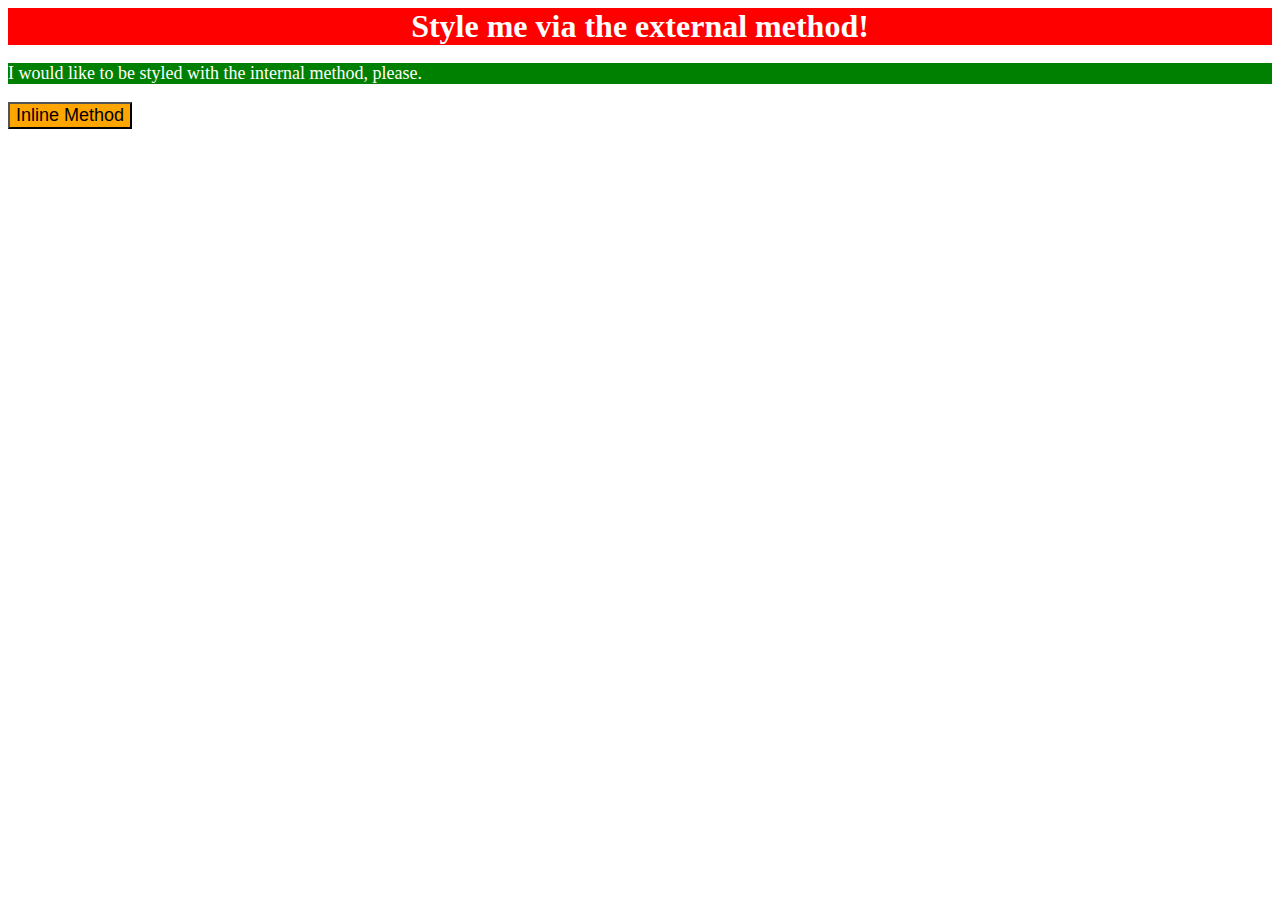
<file: foundations/01-css-methods/index.html>
<!DOCTYPE html>
<html lang="en">
  <head>
    <meta charset="UTF-8">
    <meta http-equiv="X-UA-Compatible" content="IE=edge">
    <meta name="viewport" content="width=device-width, initial-scale=1.0">
    <title>Methods for Adding CSS</title>
    <link rel="stylesheet" href="style.css">
    <style>
      p {
       background-color: green;
       color: white;
       font-size: 18px;  
      }
    </style>
  </head>
  <body>
    <div>Style me via the external method!</div>
    <p>I would like to be styled with the internal method, please.</p>
    <button style="background-color:orange;font-size: 18px">Inline Method</button>
  </body>
</html>
</file>
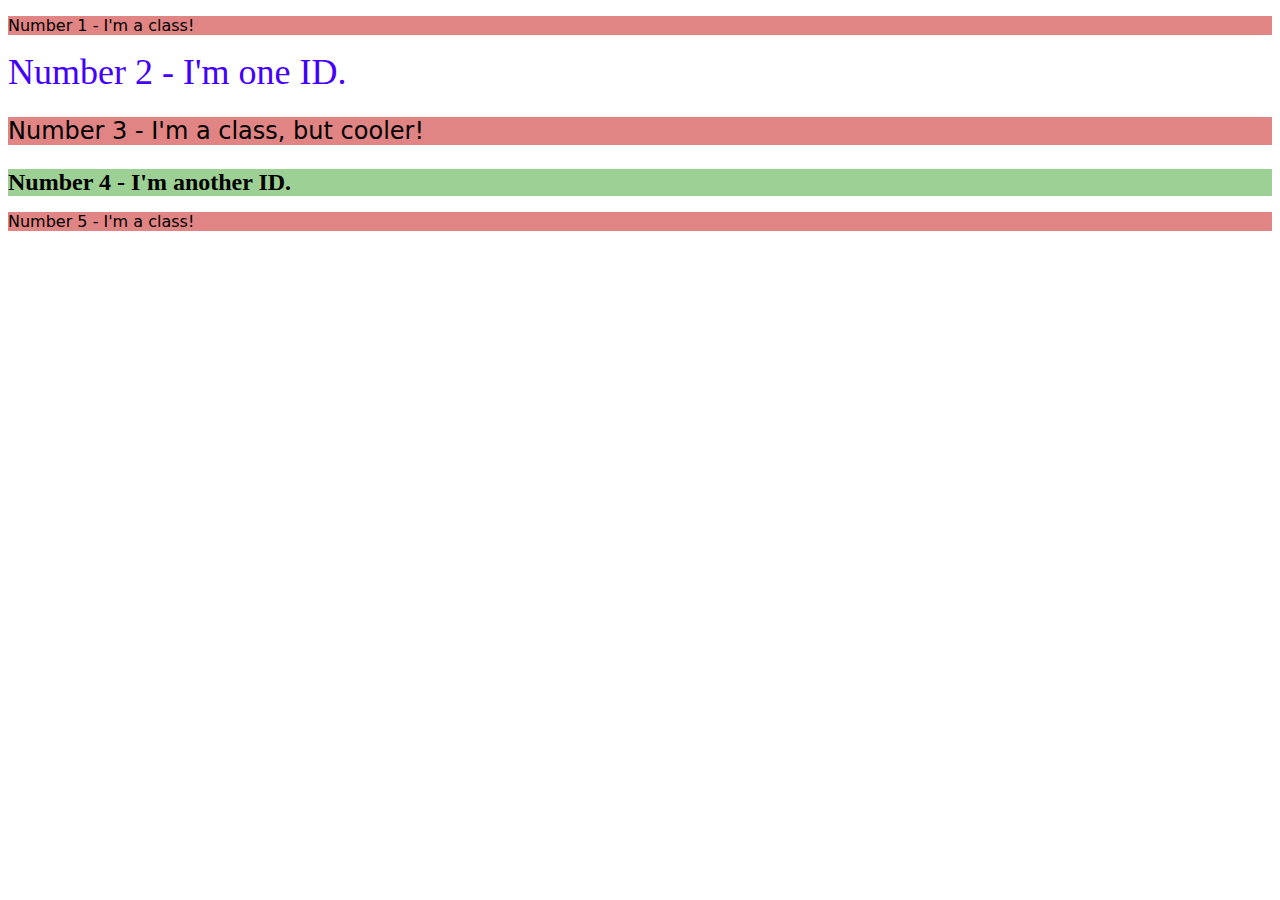
<file: foundations/02-class-id-selectors/index.html>
<!DOCTYPE html>
<html lang="en">
  <head>
    <meta charset="UTF-8">
    <meta http-equiv="X-UA-Compatible" content="IE=edge">
    <meta name="viewport" content="width=device-width, initial-scale=1.0">
    <title>Class and ID Selectors</title>
    <link rel="stylesheet" href="style.css">
  </head>
  <body>
    <p class="n1">Number 1 - I'm a class!</p>
    <div id="n2">Number 2 - I'm one ID.</div>
    <p class="n1 n1a">Number 3 - I'm a class, but cooler!</p>
    <div class="n1a" id="n4">Number 4 - I'm another ID.</div>
    <p class="n1">Number 5 - I'm a class!</p>
  </body>
</html>
</file>
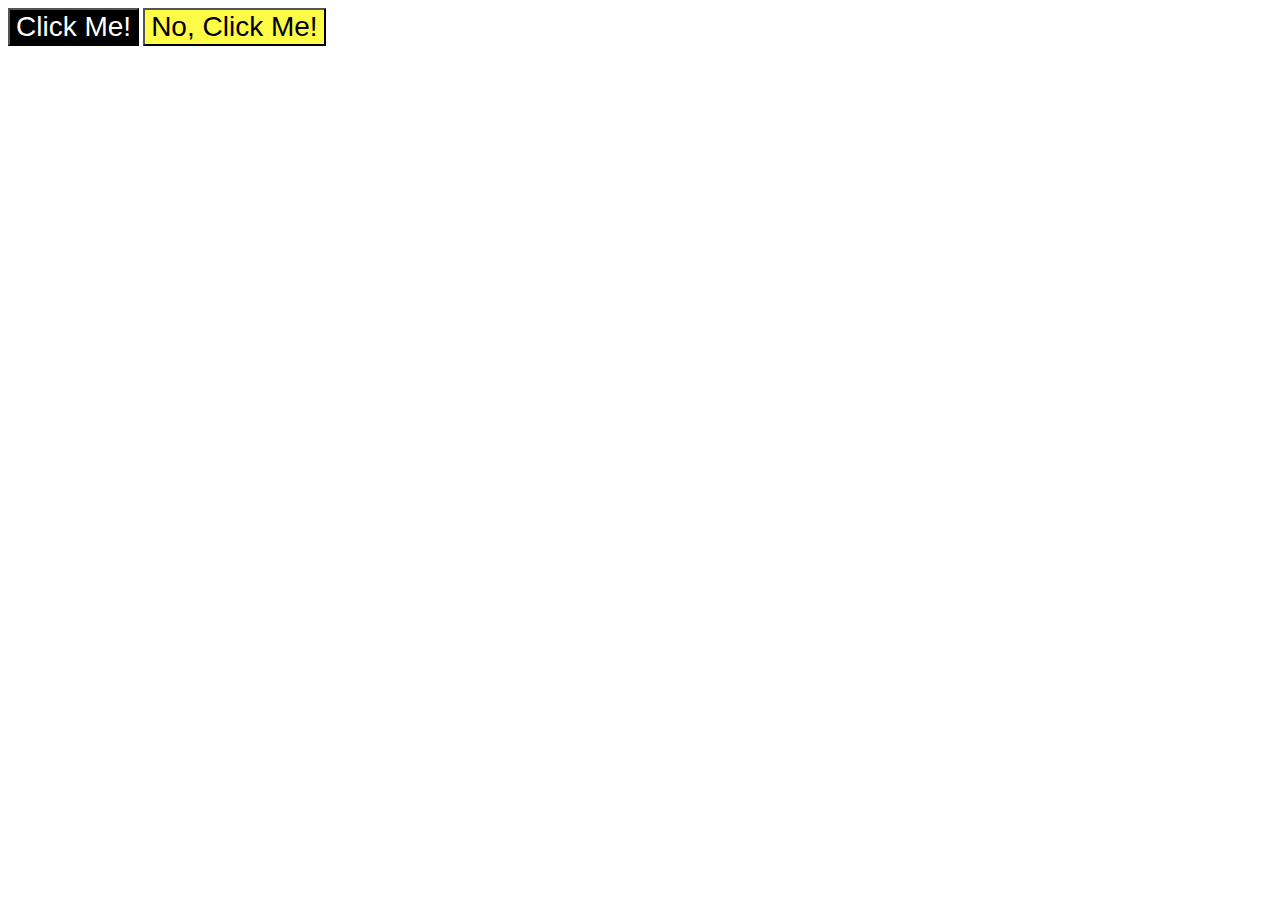
<file: foundations/03-grouping-selectors/index.html>
<!DOCTYPE html>
<html lang="en">
  <head>
    <meta charset="UTF-8">
    <meta http-equiv="X-UA-Compatible" content="IE=edge">
    <meta name="viewport" content="width=device-width, initial-scale=1.0">
    <title>Grouping Selectors</title>
    <link rel="stylesheet" href="style.css">
  </head>
  <body>
    <button class="me">Click Me!</button>
    <button class="me2">No, Click Me!</button>
  </body>
</html>
</file>
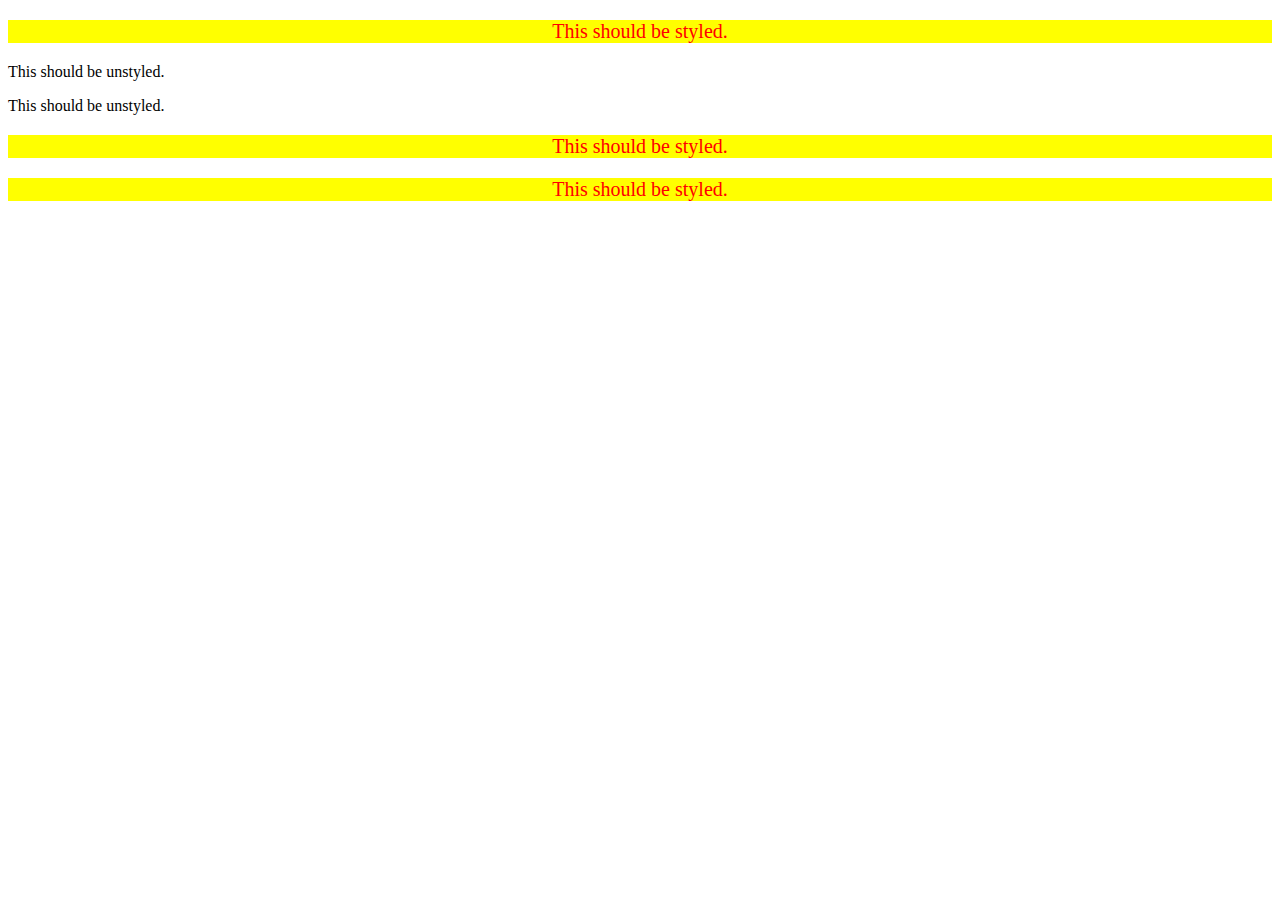
<file: foundations/05-descendant-combinator/index.html>
<!DOCTYPE html>
<html lang="en">
  <head>
    <meta charset="UTF-8">
    <meta http-equiv="X-UA-Compatible" content="IE=edge">
    <meta name="viewport" content="width=device-width, initial-scale=1.0">
    <title>Descendant Combinator</title>
    <link rel="stylesheet" href="style.css">
  </head>
  <body>
    <div class="container">
      <p class="text">This should be styled.</p>
    </div>
    <p>This should be unstyled.</p>
    <p>This should be unstyled.</p>
    <div class="container">
      <p class="text">This should be styled.</p>
      <p class="text">This should be styled.</p>
    </div>
  </body>
</html>
</file>
<file: foundations/01-css-methods/style.css>
div {
  background-color: red;
  color: white;
  font-size: 32px;
  text-align: center;
  font-weight: 700;
}
</file>
<file: foundations/02-class-id-selectors/style.css>
.n1 {
  font-family: Verdana,"DejaVu Sans", sans-serif;
  background-color: rgb(224, 132, 132);
}

#n2 {
  color: rgb(68, 0, 255);
  font-size: 36px; 
}

.n1a {
  font-size: 24px;
}

#n4 {
  background-color: rgb(157, 208, 148);
  font-weight: bold;
}
</file>
<file: foundations/03-grouping-selectors/style.css>
.me {
  background-color: #000000;
  color: #ffffff
}

.me2{
  background-color: #fffc47;
}

.me,
.me2 {
  font-size: 28px;
  font-family: Helvetica, "Times New Roman", sans-serif;
}
</file>
<file: foundations/05-descendant-combinator/style.css>
div .text {
  background-color: yellow;
  color: red;
  font-size: 20px;
  text-align: center;
}
</file>
